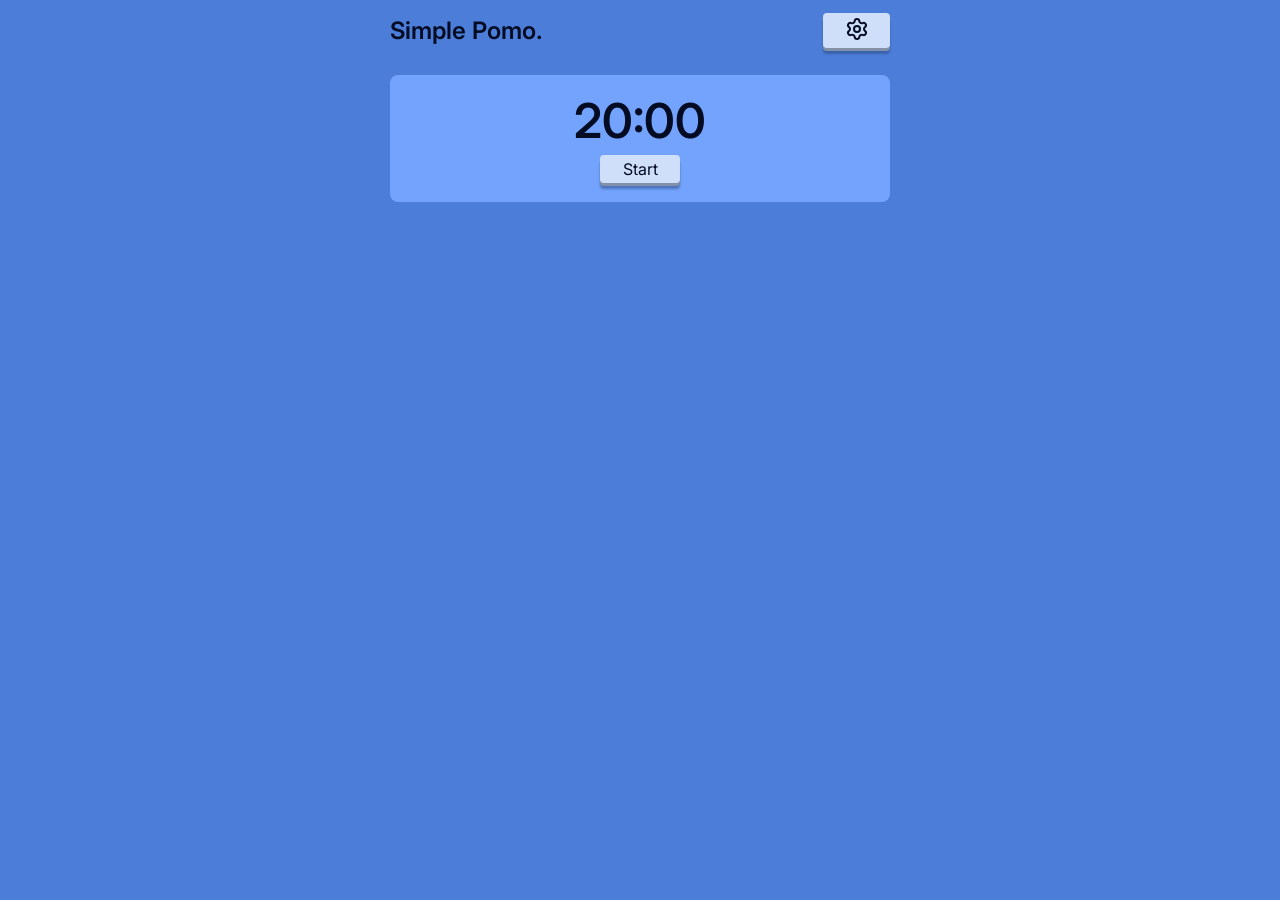
<file: index.html>
<!DOCTYPE html>
<html lang="en">
<head>
   <meta charset="UTF-8">
   <meta name="viewport" content="width=device-width, initial-scale=1.0">
   <title>Simple Pomo.</title>
   <link rel="stylesheet" href="./styles.css">
   <link rel="preconnect" href="https://fonts.googleapis.com">
   <link rel="preconnect" href="https://fonts.gstatic.com" crossorigin>
   <link href="https://fonts.googleapis.com/css2?family=Inter:ital,opsz,wght@0,14..32,100..900;1,14..32,100..900&display=swap" rel="stylesheet">
</head>
<body>
   <div class="page">
   <div class="app">
      <nav>
         <h1>Simple Pomo.</h1>
         <button class="settings">
            <span class="shadow"></span>
            <span class="edge"></span>
            <span class="front">
               <svg xmlns="http://www.w3.org/2000/svg" width="24" height="24" viewBox="0 0 24 24" fill="none" stroke="currentColor" stroke-width="2" stroke-linecap="round" stroke-linejoin="round" class="lucide lucide-settings preview-icon">
                  <path d="M9.671 4.136a2.34 2.34 0 0 1 4.659 0 2.34 2.34 0 0 0 3.319 1.915 2.34 2.34 0 0 1 2.33 4.033 2.34 2.34 0 0 0 0 3.831 2.34 2.34 0 0 1-2.33 4.033 2.34 2.34 0 0 0-3.319 1.915 2.34 2.34 0 0 1-4.659 0 2.34 2.34 0 0 0-3.32-1.915 2.34 2.34 0 0 1-2.33-4.033 2.34 2.34 0 0 0 0-3.831A2.34 2.34 0 0 1 6.35 6.051a2.34 2.34 0 0 0 3.319-1.915"/>
                  <circle cx="12" cy="12" r="3"/>
                  </svg>
            </span>
         </button>
      </nav>
      <div class="main">
         <div class="timer">
            <p>20:00</p>
         </div>
         <div class="controls">
            <button class="start-pause">
               <span class="shadow"></span>
               <span class="edge"></span>
               <span class="front"><p>Start</p></span>
            </button>
         </div>

         <div id="settings">
         <div>
            <h2>Timer Length's</h2>
            <label for="focus-timer">Focus Timer</label>
            <button>
               <span class="shadow"></span>
               <span class="edge"></span>
               <span class="front"><input id="focus-timer" type="number" value="20" min="0" max="60"></span>
            </button>
         </div>
      </div>
   </div>
   <script src="./js/timer.js"></script>
   <script src="./js/timerDuration.js"></script>
   <script src="./js/settings.js"></script>
</body>
</html>
</file>
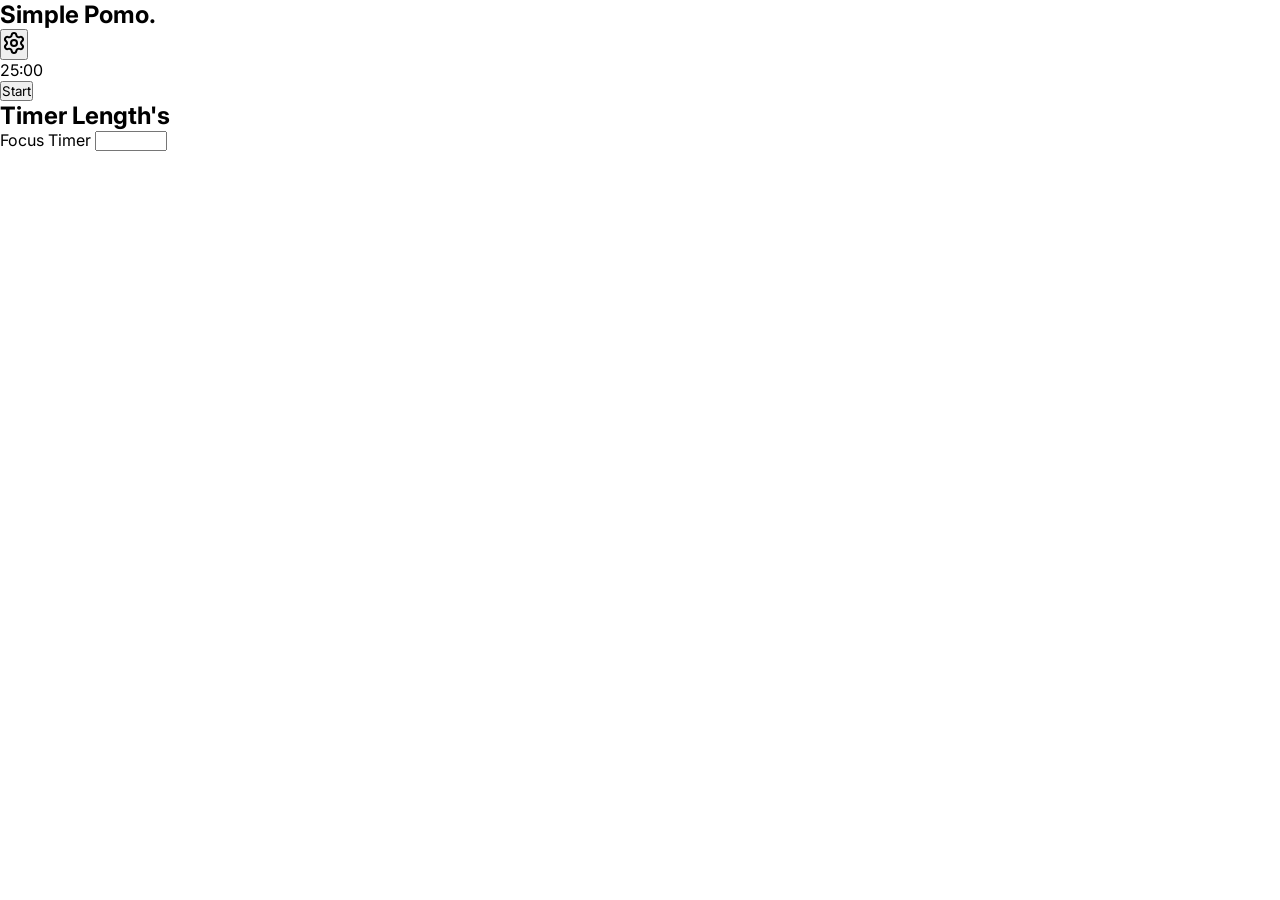
<file: personal/pomodoro/index.html>
<!DOCTYPE html>
<html lang="en">
<head>
   <meta charset="UTF-8">
   <meta name="viewport" content="width=device-width, initial-scale=1.0">
   <title>Simple Pomo.</title>
   <link rel="stylesheet" href="./styles.css">
   <link rel="preconnect" href="https://fonts.googleapis.com">
   <link rel="preconnect" href="https://fonts.gstatic.com" crossorigin>
   <link href="https://fonts.googleapis.com/css2?family=Inter:ital,opsz,wght@0,14..32,100..900;1,14..32,100..900&display=swap" rel="stylesheet">
</head>
<body>
   <div class="app">
      <nav>
         <h1>Simple Pomo.</h1>
         <button class="settings">
            <span class="front">
               <svg xmlns="http://www.w3.org/2000/svg" width="24" height="24" viewBox="0 0 24 24" fill="none" stroke="currentColor" stroke-width="2" stroke-linecap="round" stroke-linejoin="round" class="lucide lucide-settings preview-icon">
                  <path d="M9.671 4.136a2.34 2.34 0 0 1 4.659 0 2.34 2.34 0 0 0 3.319 1.915 2.34 2.34 0 0 1 2.33 4.033 2.34 2.34 0 0 0 0 3.831 2.34 2.34 0 0 1-2.33 4.033 2.34 2.34 0 0 0-3.319 1.915 2.34 2.34 0 0 1-4.659 0 2.34 2.34 0 0 0-3.32-1.915 2.34 2.34 0 0 1-2.33-4.033 2.34 2.34 0 0 0 0-3.831A2.34 2.34 0 0 1 6.35 6.051a2.34 2.34 0 0 0 3.319-1.915"/>
                  <circle cx="12" cy="12" r="3"/>
                  </svg>
            </span>
         </button>
      </nav>
      <div class="timer">
         <p>25:00</p>
      </div>
      <div class="controls">
         <button class="start-pause">
            <span class="front">Start</span>
         </button>
      </div>
   </div>
   <div id="settings">
      <div>
         <h2>Timer Length's</h2>
         <label for="focus-timer">Focus Timer</label>
         <input id="focus-timer" type="number" min="1" max="60">
      </div>
   </div>
   <script src="./js/timer.js"></script>
</body>
</html>
</file>
<file: styles.css>
* {
   margin: 0;
   padding: 0;
   box-sizing: border-box;
   font-family: "Inter";
   color: var(--text);
}

:root {
   --blue: oklch(0.6 0.15 262);
   --light-blue: oklch(0.72 0.14 262);

   --b-white: oklch(from var(--blue) 0.9 0.04 h);
   --text: oklch(from var(--blue) 0.16 0.05 h);

   --rS: 4px;
   --rM: 8px;

   --ease-out: cubic-bezier(0.68, 0, 0.13, 1);
}

body {
   background-color: var(--blue);
}

.page {
   padding: 16px;
}

input {
   position: relative;
   display: block;
   width: 100%;
   background: none;
   border-radius: var(--rS);
   border: none;
}
button {
   position: relative;
   background: none;
   border-radius: var(--rS);
   border: none;
   user-select: none;
   cursor: pointer;
}

button .shadow,
button .front {
   transition: transform 300ms var(--ease-out);
}
button .shadow {
   position: absolute;
   width: 100%;
   height: 100%;
   top: 0;
   left: 0;
   transform: translateY(3px);
   filter: blur(1px);
   background-color: oklch(from var(--b-white) 0.4 0.1 h / 0.5);
   border-radius: inherit;
}
button .edge {
   position: absolute;
   width: 100%;
   height: 100%;
   top: 0;
   left: 0;
   background-color: oklch(from var(--b-white) calc(l - 0.25) c h);
   border-radius: inherit;
}
button .front {
   position: relative;
   display: block;
   width: 5em;
   transform: translateY(-3px);
   background-color: var(--b-white);
   padding: 4px;
   border-radius: inherit;
}

button:hover .shadow,
button:hover .front {
   transition: transform 200ms var(--ease-out);
}
button:hover .shadow {
   transform: translateY(4px);
}
button:hover .front {
   transform: translateY(-4px);
}

button:active .shadow,
button:active .front {
   transition: transform 100ms var(--ease-out);
}
button:active .shadow {
   transform: translateY(2px);
}
button:active .front {
   transform: translateY(-2px);
}

.app {
   max-width: 500px;
   margin: 0 auto;
}

nav {
   display: flex;
   justify-content: space-between;
}
nav h1 {
   font-size: 1.5rem;
   font-weight: 600;
}

.main {
   display: flex;
   flex-direction: column;
   gap: 8px;
   background-color: var(--light-blue);
   padding: 16px;
   margin: 24px auto;
   border-radius: var(--rM);
}

.timer,
.controls {
   display: flex;
   justify-content: center;
}

.timer {
   font-size: 3rem;
   font-weight: 600;
}

button.start-pause {
   font-size: 1rem;
}

#settings {
   display: none;
   background-color: var(--light-blue);
   max-width: 500px;
   margin: 16px auto 0;
   border-top: 2px solid var(--blue);
   padding: 16px;
}
#settings.active {
   display: block;
}
#settings h2 {
   margin-bottom: 8px;
}
</file>
<file: personal/pomodoro/styles.css>
* {
   margin: 0;
   padding: 0;
   box-sizing: border-box;
   font-family: "Inter";
}
</file>
